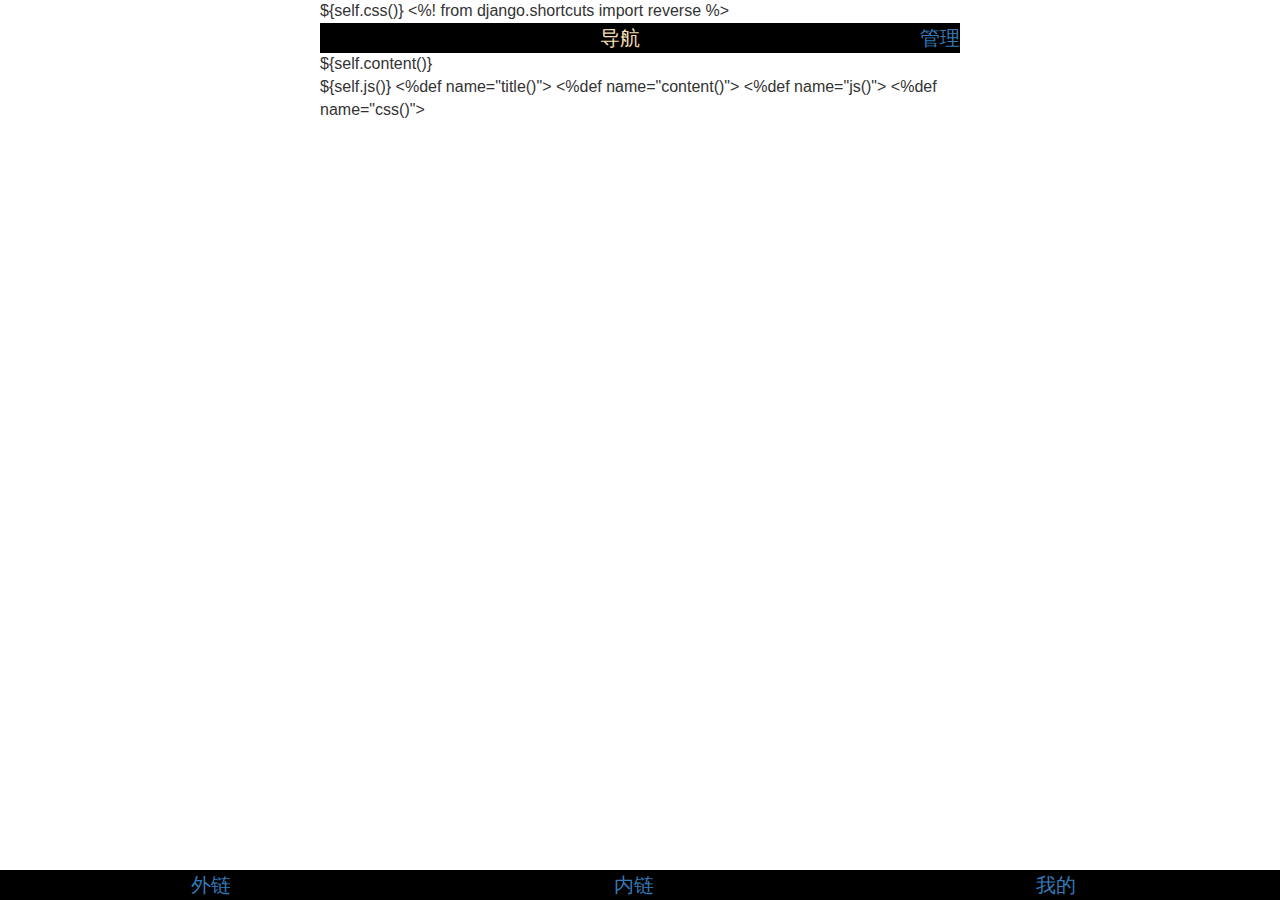
<file: templates/client/base.html>
<!DOCTYPE html>
<html lang="en">
<head>
    <meta charset="UTF-8">
    <title>Title</title>
    <meta name="viewport"
          content="width=device-width, initial-scale=1.0, maximum-scale=1.0, minimum-scale=1.0, user-scalable=no"/>
    <link href="/static/dashboard/css/bootstrap.min.css" rel="stylesheet"/>
    <link href="/static/client/css/base.css" rel="stylesheet">

    ${self.css()}
</head>
<body>
<%! from django.shortcuts import reverse %>
<header class="header">
    导航
    <a href="${reverse('login')}" style="float: right">
        管理
    </a>
</header>
<div class="base-content">
    ${self.content()}
</div>
<footer class="footer">
    <ul>
        <li>
            <a href="${reverse('client_ex_video')}">
                外链
            </a>

        </li>
        <li>
            <a href="${reverse('client_cus_video')}">
                内链
            </a>
        </li>
        <li>
            <a href="${reverse('client_auth')}">
                我的
            </a>
        </li>

    </ul>
</footer>

</body>
<script src="/static/dashboard/js/jquery-1.12.4.min.js"></script>
<script src="/static/dashboard/js/bootstrap.min.js"></script>

${self.js()}
</html>

<%def name="title()"></%def>
<%def name="content()"></%def>
<%def name="js()"></%def>
<%def name="css()"></%def>
</file>
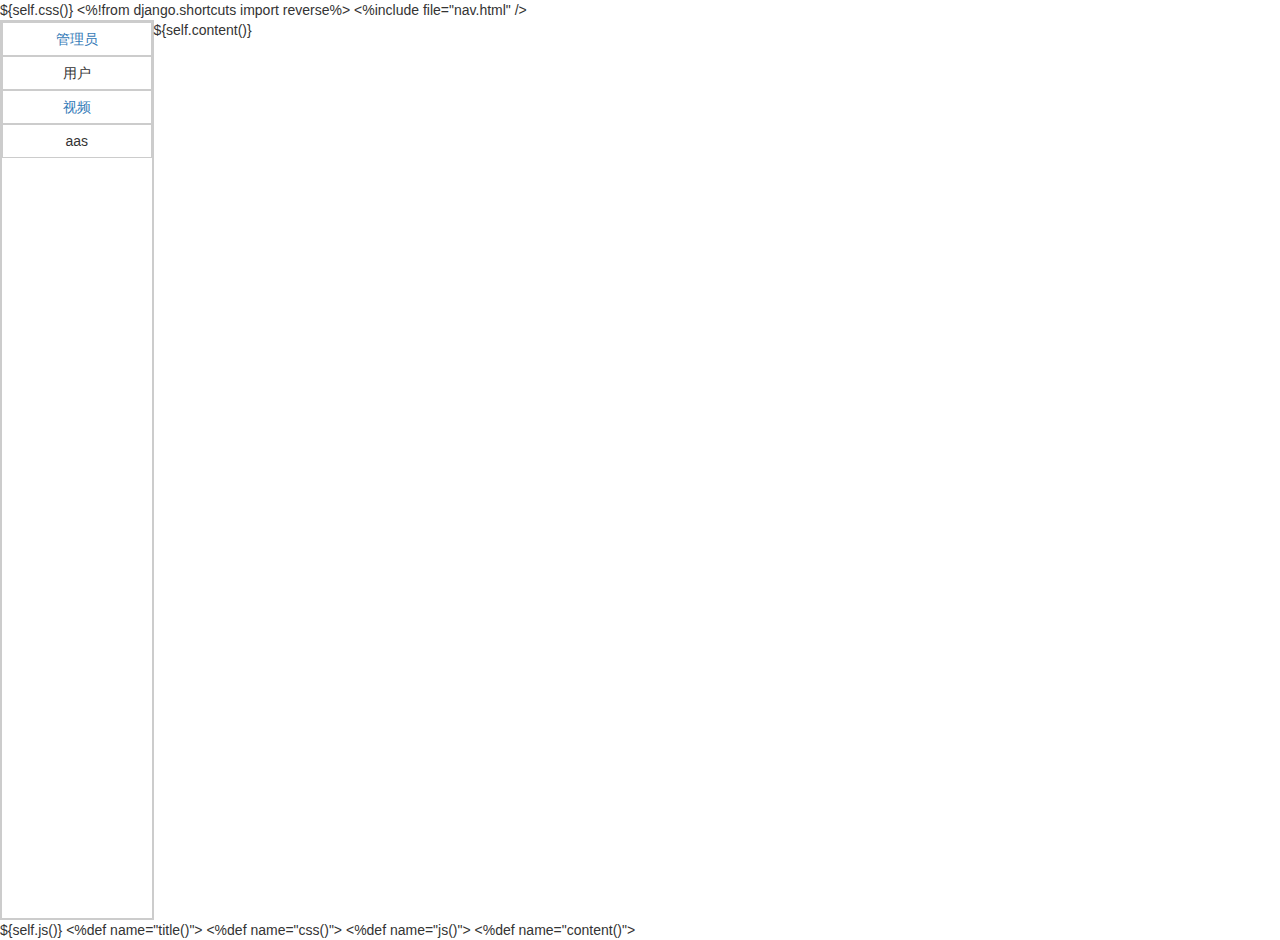
<file: templates/dashboard/base.html>
<!DOCTYPE html>
<html lang="en">
<head>

    <meta charset="UTF-8">
    <title>${self.title()}</title>
    <link href="/static/dashboard/css/bootstrap.min.css" rel="stylesheet"/>
    <link href="/static/dashboard/css/base.css" rel="stylesheet"/>
    ${self.css()}
    <style>
        h1 {
            margin: 5%;
        }
    </style>
</head>
<body>
<%!from django.shortcuts import reverse%>
<%include file="nav.html" />

<div id="base-area">
    <ul class="side-menu">
        <li>
            <a href="${reverse('admin_manager')}">管理员</a>
        </li>
        <li>
            用户
        </li>
        <li>
            <a href="${reverse('external_video')}">
            视频
            </a>
        </li>
        <li>
            aas
        </li>
    </ul>
    <div class="base-content">
        ${self.content()}
    </div>
</div>


</body>
<script src="/static/dashboard/js/jquery-1.12.4.min.js"></script>
<script src="/static/dashboard/js/bootstrap.min.js"></script>

${self.js()}
</html>


<%def name="title()"></%def>
<%def name="css()"></%def>
<%def name="js()"></%def>
<%def name="content()"></%def>
</file>
<file: static/client/css/base.css>
* {
    margin: 0;
    padding: 0;
}

html{
    width: 100%;
    background: #ffffff;
}

body{
    max-width: 640px;
    position: relative;
    margin: 0 auto;
    font-size: 16px;
}

.header, footer{
    width: 100%;
    background: #000000;
    color: wheat;
    height: 3rem;
    text-align: center;
    line-height: 3rem;
    font-size: 2rem;
}
.footer{
    position: fixed;
    bottom: 0;
    left: 0;
    z-index: 1000;
}

footer ul{
    list-style: None;
    width: 100%;
    zoom: 1;
    height: 3rem;
}

footer ul:after {
    display: block;
    content: '';
    clear: both;
}

footer ul li{
    float: left;
    width: 33%;
    text-align: center;
}

foot ul li a {
    color: wheat;
    text-decoration: none;
}

.base-content{
    width: 100%;
    zoom: 1;
}

.base-content:after{
    display: block;
    content: '';
    clear: both;
}
</file>
<file: static/dashboard/css/base.css>
html, body{
    margin: 0;
    padding: 0;
    width: 100%;
    height: 100%;
}

#base-area{
    width: 100%;
    position: relative;
    height: 100%;
}

.navbar{
    margin-bottom: 0px;
}

.side-menu{
    height: 100%;
    width: 12%;
    /*绝对定位，相对与base-area*/
    position: absolute;
    left: 0;
    top: 0;
    list-style: none;
    padding-left: 0px;
    border: #cccccc 2px solid;
}

.side-menu > li {
    text-align: center;
    width: 100%;
    line-height: 32px;
    cursor: pointer;
    border: 1px solid #cccccc ;
}

.base-content {
    width: 88%;
    height: 100%;
    position: absolute;

    top: 0;
    right: 0;
}
</file>
